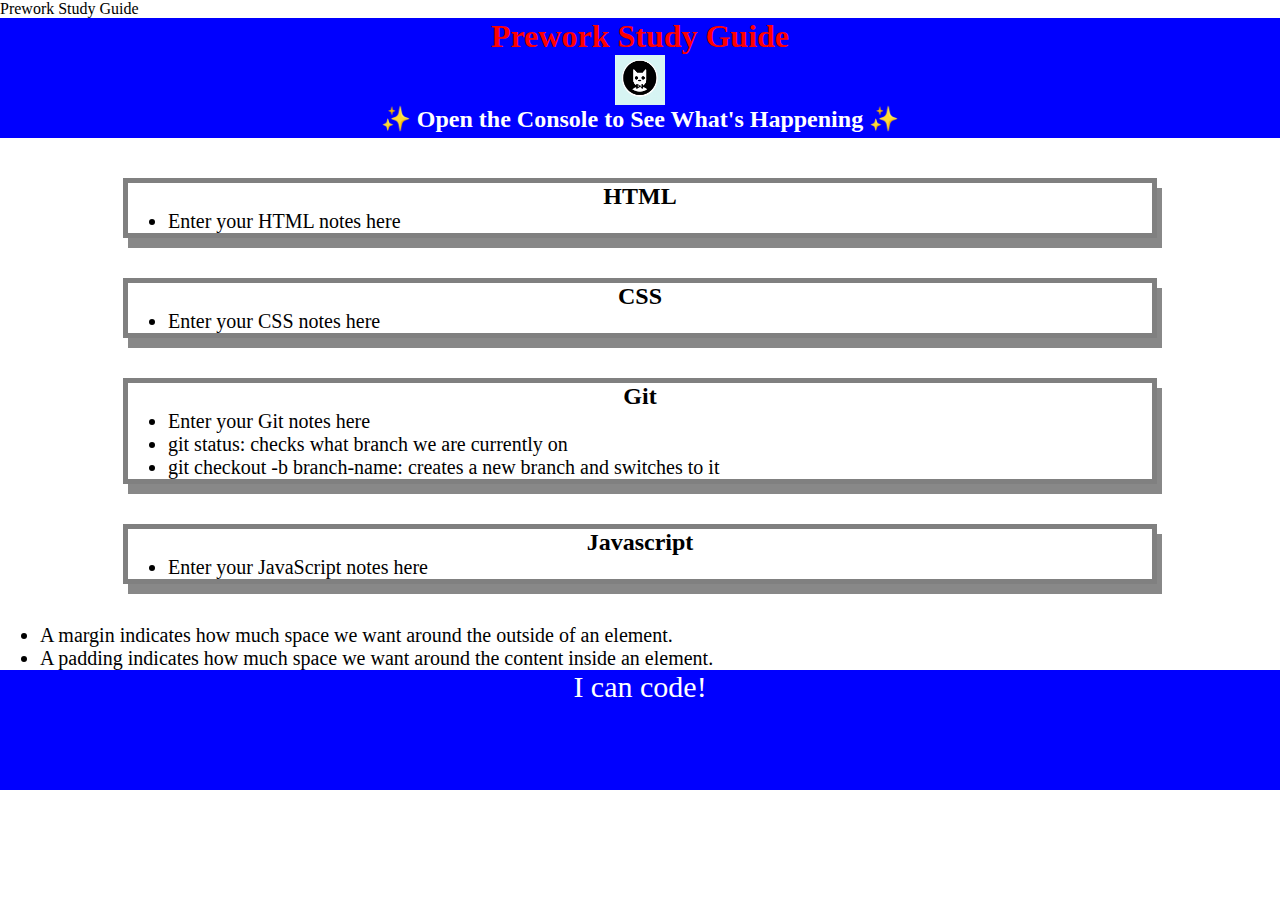
<file: index.html>
<!DOCTYPE html>
<html lang="en">
  <head>
    <meta charset="UTF-8" />
    <meta http-equiv="X-UA-Compatible" content="IE=edge" />
    <meta name="viewport" content="width=device-width, initial-scale=1.0" />
    <link rel="stylesheet" href="./assets/style.css"
    <title>Prework Study Guide</title>
    <!--
    <style>
      h1 {
        color:red;
      }
      h2 { color: blue;

      }
    </style>
  -->
  </head>
  <body>
    <header id="top">
      <h1 style="color:red;">Prework Study Guide</h1>
      <img src="./assets/bowtie-cat.png" alt="Profile image of cat wearing a bow tie." />
      <h2>✨ Open the Console to See What's Happening ✨</h2>
    </header>
    <main>
      <section class="card" id="html-section">
        <h2>HTML</h2>
        <ul>
          <li>
              Enter your HTML notes here
          </li>
        </ul>
      </section>
      <section class="card" id="css-section">
        <h2>CSS</h2>
        <ul>
          <li>
              Enter your CSS notes here
          </li>
        </ul>
      </section>
      <section class="card" id="git-section">
        <h2>Git</h2>
        <ul>
          <li>
              Enter your Git notes here
          </li>
          <li>git status: checks what branch we are currently on</li>
          <li>git checkout -b branch-name: creates a new branch and switches to it</li>
        </ul>
      </section>
      <section class="card" id="javascript-section">
        <h2>Javascript</h2>
        <ul>
          <li>
              Enter your JavaScript notes here
          </li>
        </ul>
      </section>
    </main>
    <ul>
      <li> A margin indicates how much space we want around the outside of an element.</li>
      <li> A padding indicates how much space we want around the content inside an element.</li>
    </ul>
    <footer>
      <p>I can code!</p>
    </footer>
    <script src="./assets/script.js"></script>
  </body>
</html>
</file>
<file: assets/style.css>
* {
    margin:0;
    padding:0;
}
header,
footer {
    width: 100%;
    height:120px;
    background-color:blue;
    color:white;
}
h1,
h2 {
    text-align:center;

} 
img{
    display: block;
    height: 50px;
    width:50px;
    margin-left:auto;
    margin-right: auto;
}
ul{
    padding-left:40px;
    font-size:20px;
}
p{
    text-align:center;
    font-size:30px;
}
.card{
    width: 80%;
    margin: 40px auto;
    border:5px solid gray;
    box-shadow: 5px 10px #888888;
}
</file>
